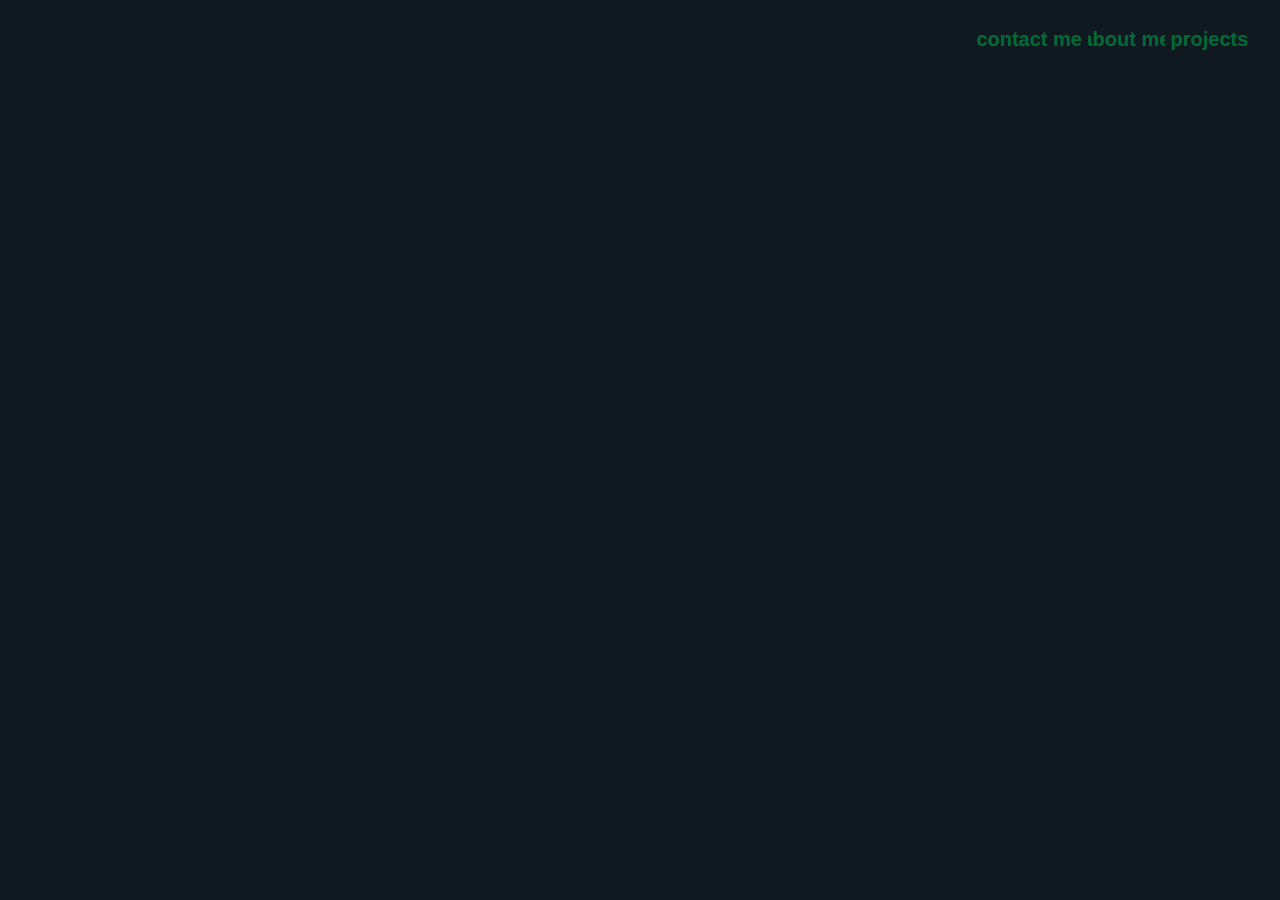
<file: index.html>
<!DOCTYPE html>
<html lang="en">
<head>
    <title>Home</title>
                
    <link rel="stylesheet" href="style.css">
    <meta name="viewport" content="width=device-width, initial-scale=0.5">


</head>
<body>
    <h1>ADHYUTH KIRAN</h1>
    <p class="idek">
        
    </p>

    <a href="about me.html" target="_self">
        <button class="about-me">
            about me
        </button>
    </a>

    <a href="projects.html" target="_self">
        <button class="project">
            projects
        </button>
    </a>

    

    <!--<a href="resume.html" target="_self">
        <button class="resume">
            resume
        </button>
    </a>
    .resume{
            background-color:#101820FF ;
          color: #006B38FF;
          border: none;
          font-size: 1.25em;
          text-align: center;
          font-weight: bold;
          position: absolute;
          top: 2%;
          right: 15%;
          transition: color 0.15s;

        }-->

    <a href="contact.html" target="_self">
        <button class="contact">
            contact me
        </button>
    </a>


</body>
</html>
</file>
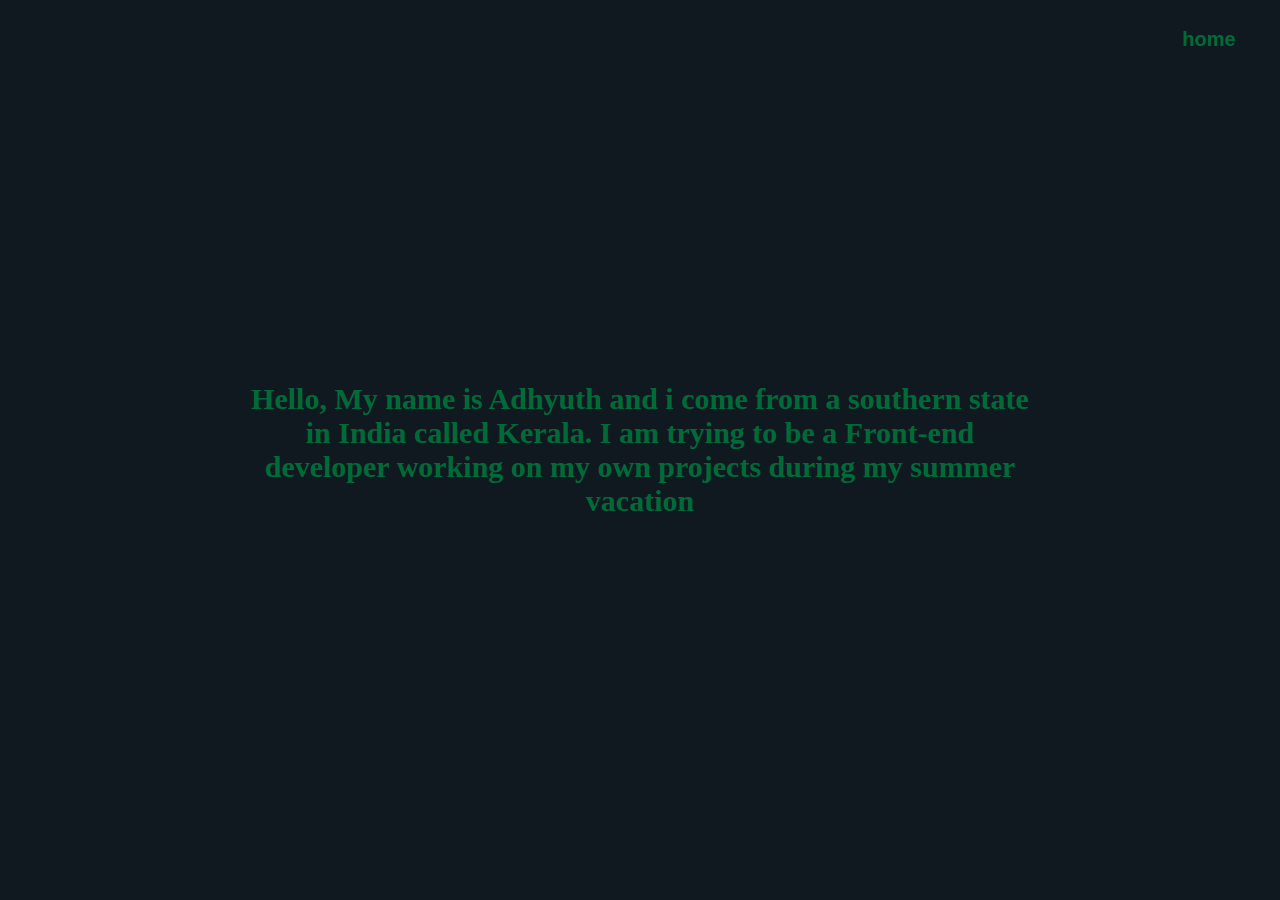
<file: about me.html>
<!DOCTYPE html>
<html lang="en">
<head>
    <title>About Me</title>

    <style type="text/css">
        body
        {
            padding: 0;
            margin: 0;
            background: #101820FF;
            color: #006B38FF;
        }

        @keyframes popup {
            from{
                opacity: 0%;
            }
            to{
                opacity: 100%;
            }
        }

        .para{
            background: #101820FF;
            color: #006B38FF;
            font-size: 30px;
            font-weight: bold;
            animation: popup 1s forwards;
            
        }

        .main-par{
            position: absolute;
            text-align: center;
            top: 50%;
            left: 50%;
            transform: translateX(-50%) translateY(-50%);
            width: 800px;
            display: inline-block;
            animation: popup 1s forwards;

        }
        
        .home{
            background: #101820FF;
            color: #006B38FF;
            border: none;
            font-size: 1.25em;
            text-align: center;
            font-weight: bold;
            position: absolute;
            top: 3%;
            right: 3%;
            transition: color 0.15s;
            font-family: Arial, Helvetica, sans-serif;
            transition: color 0.15s, scale 0.15s;
            animation: popup 1s forwards;
            
        }
        
        .home:hover{
            cursor: pointer;
            color: rgba(0, 107, 55, 0.699);
            scale: 105%;
        }
        
        
    </style>
</head>
<body>
    <div class="main-par">
        <p class="para">
            Hello, My name is Adhyuth and i come from a southern state in India called Kerala. I am trying to be a Front-end developer working on my own projects during my summer vacation
        </p>
    </div>

    <a href="index.html" target="_self">
        <button class="home">
            home
        </button>
    </a>

    
    
</body>
</html>
</file>
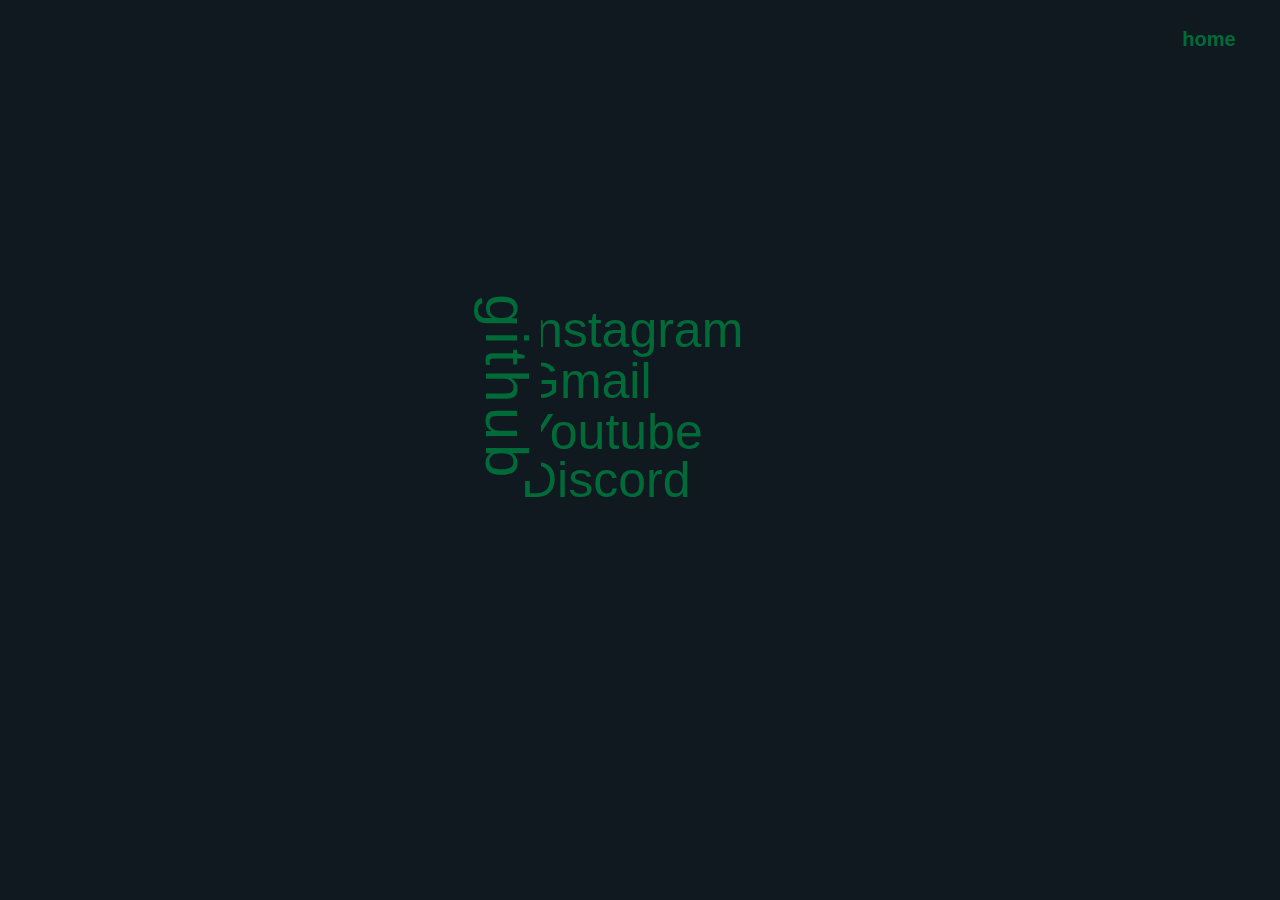
<file: contact.html>
<!DOCTYPE html>
<html lang="en">
<head>
    <title>contact me</title>

    <style>

        body
        {
            padding: 0;
            margin: 0;
            background: #101820FF;
            color: #006B38FF;
        }

        p{
            background: #101820FF;
            color: #006B38FF;
            font-family: Arial, Helvetica, sans-serif;
        }

        @keyframes popup {
            from{
                opacity: 0%;
            }
            to{
                opacity: 100%;
            }
        }

        .links{
            position: absolute; 
            top: 50%;
            left: 50%;
            transform: translateX(-50%) translateY(-50%);
            border: #006B38FF;
            width: 500px;
            height: 300px;
            animation: popup 1s forwards;

        }

        .home{
            background: #101820FF;
            color: #006B38FF;
            border: none;
            font-size: 1.25em;
            text-align: center;
            font-weight: bold;
            position: absolute;
            top: 3%;
            right: 3%;
            transition: color 0.15s;
            font-family: Arial, Helvetica, sans-serif;
            transition: color 0.15s, scale 0.15s;
            animation: popup 1s forwards;
        }
        
        .home:hover{
            cursor: pointer;
            color: rgba(0, 107, 55, 0.699);
            scale: 105%;
        }

        .insta{
          background-color:#101820FF ;
          color: #006B38FF;
          border: none;
          font-family: Arial, Helvetica, sans-serif;
          font-size: 50px;
          position: absolute;
          left: 25%;
          animation: popup 1s forwards;
        }

        .insta:hover{
            cursor: pointer;
            color: rgba(0, 107, 55, 0.699); 
        }

        .gmail{
          background-color:rgba(16, 24, 32, 0) ;
          color: #006B38FF;
          border: none;
          font-family: Arial, Helvetica, sans-serif;
          font-size: 50px;
          position: absolute;
          top: 17%;
          left: 25%;
          transition: color 0.15s;
          animation: popup 1s forwards;
        }

        .gmail:hover{
            cursor: pointer;
            color: rgba(0, 107, 55, 0.699); 
        }

        .yt{
          background-color:#101820FF ;
          color: #006B38FF;
          border: none;
          font-family: Arial, Helvetica, sans-serif;
          font-size: 50px;
          position: absolute;
          top: 34%;
          left: 25%;
          transform: color 0.15s;
          animation: popup 1s forwards;
        }

        .yt:hover{
            cursor: pointer;
            color: rgba(0, 107, 55, 0.699); 
        }

        .hub{
            writing-mode: vertical-lr;
            transition: color 0.15s;
        }


        .git{
          background-color:rgba(16, 24, 32, 0) ;
          color: #006B38FF;
          border: none;
          font-family: Arial, Helvetica, sans-serif;
          font-size: 60px;
          text-align: left;
          width: 90px;
          letter-spacing: 4px;
          transition: color 0.15s;
          writing-mode: vertical-rl;
          position: absolute;
          top: 32%;
          left: 40%;
          animation: popup 1s forwards;
        }

        .hub:hover{
            cursor: pointer;
            color: rgba(0, 107, 55, 0.699); 
        }

        .disc{
          background-color:#101820FF ;
          color: #006B38FF;
          border: none;
          font-family: Arial, Helvetica, sans-serif;
          font-size: 50px;
          transition: color 0.15s;
          position: absolute;
          top: 50%;
          left: 25%;
          animation: popup 1s forwards;
        }

        .disc:hover{
            cursor: pointer;
            color: rgba(0, 107, 55, 0.699); 
        }


    </style>
</head>
<body>

    <a href="index.html" target="_self">
        <button class="home">
            home
        </button>
    </a>

    <div class="links">
        <a href="https://www.instagram.com/adhyuthh/" target="_blank">
            <button class="insta">
                Instagram
            </button>
        </a>
        <br>

        <a href="mailto:adhyuthe@gmail.com" title="click to copy!">
            <button class="gmail">
                Gmail
            </button>
        </a>

        
        <br>

        <a href="https://www.youtube.com/channel/UCj9YgtVwx-LTGpCok03Bm5A" target="_blank">
            <button class="yt">
                Youtube
            </button>
        </a>

        <br>

        <a>
            <button class="disc">
                Discord
            </button>
        </a>

    </div>

    <a href="https://github.com/beastylikestocode" target="_blank">
        <button class="git">
            <p class="hub">github</p>
        </button>
    </a>



    
    
</body>
</html>
</file>
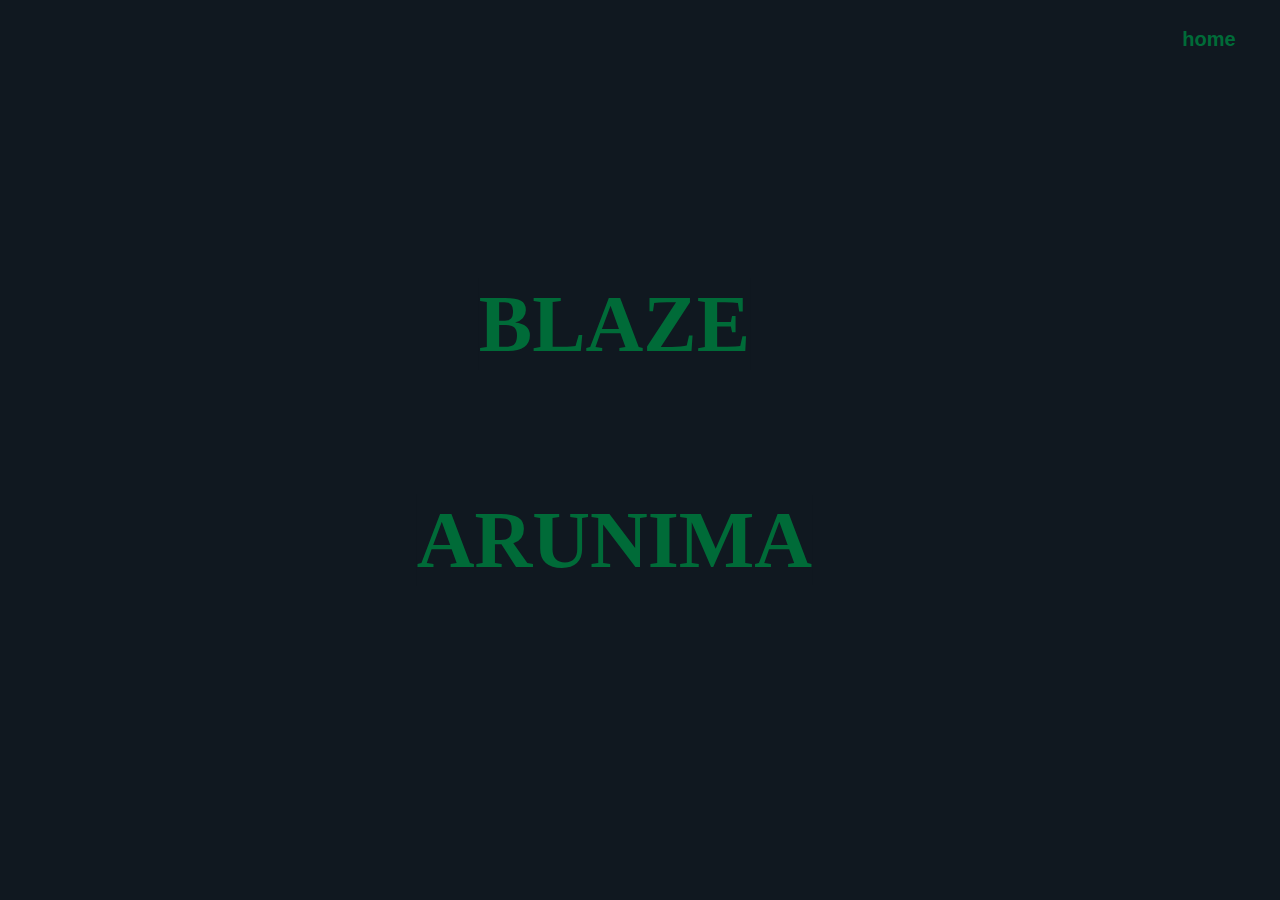
<file: projects.html>
<!DOCTYPE html>
<html lang="en">
<head>  
    <title>Projects</title>

    <style type="text/css">
        body
        {
            padding: 0;
            margin: 0;
            background: #101820FF;
            color: #006B38FF;
        }

        @keyframes popup {
            from{
                opacity: 0%;
            } 
            to{
                opacity: 100%;
            }
        }

        
        h1
        {
        font-size: 6em;
          margin: 0;
          padding: 0;
          text-align: center;
          font-family: 'fat_bros';
          font-weight: bold;
          position: absolute;
          top: 30%;
          left: 48%; 
          transform: translateX(-50%) translateY(-50%);
          cursor: default;
          animation: popup 1s forwards;

        }
        .home{
            background: #101820FF;
            color: #006B38FF;
            border: none;
            font-size: 1.25em;
            text-align: center;
            font-weight: bold;
            position: absolute;
            top: 3%;
            right: 3%;
            transition: color 0.15s;
            font-family: Arial, Helvetica, sans-serif;
            animation: popup 1s forwards;
        }
        
        .home:hover{
            cursor: pointer;
            color: rgba(0, 107, 55, 0.699);
        }

        .blaze{
            font-size: 5em;
            margin: 0;
            padding: 0;
            border: none;
            background: #101820FF;
            text-align: center;
            font-family: 'fat_bros';
            font-weight: bold;
            position: absolute;
            color: #006B38FF;
            top: 36%;
            left: 48%; 
            transform: translateX(-50%) translateY(-50%);
            cursor: default;
            transition: color 0.15s;
            animation: popup 1s forwards;  
        }

        .blaze:hover{
            cursor: pointer;
            color: rgba(0, 107, 55, 0.699);
        }

        .arunima{
            font-size: 5em;
            margin: 0;
            padding: 0;
            border: none;
            background: #101820FF;
            text-align: center;
            font-family: 'fat_bros';
            font-weight: bold;
            position: absolute;
            color: #006B38FF;
            top: 60%;
            left: 48%;
            transform: translateX(-50%) translateY(-50%);
            cursor: default;
            transition: color 0.15s;
            animation: popup 1s forwards;  
        }

        .arunima:hover{
            cursor: pointer;
            color: rgba(0, 107, 55, 0.699);
        }

    </style>
</head>
<body>

    

    <a href="https://blaze.cartes.in/" target="_blank">
        <button class="blaze">
            BLAZE
        </button>
    </a>

    <a href="https://arunima.cartes.in/" target="_blank">
        <button class="arunima">
            ARUNIMA
        </button>
    </a>

    <a href="index.html" target="_self">
        <button class="home">
            home
        </button>
    </a>
    
    
</body>
</html>
</file>
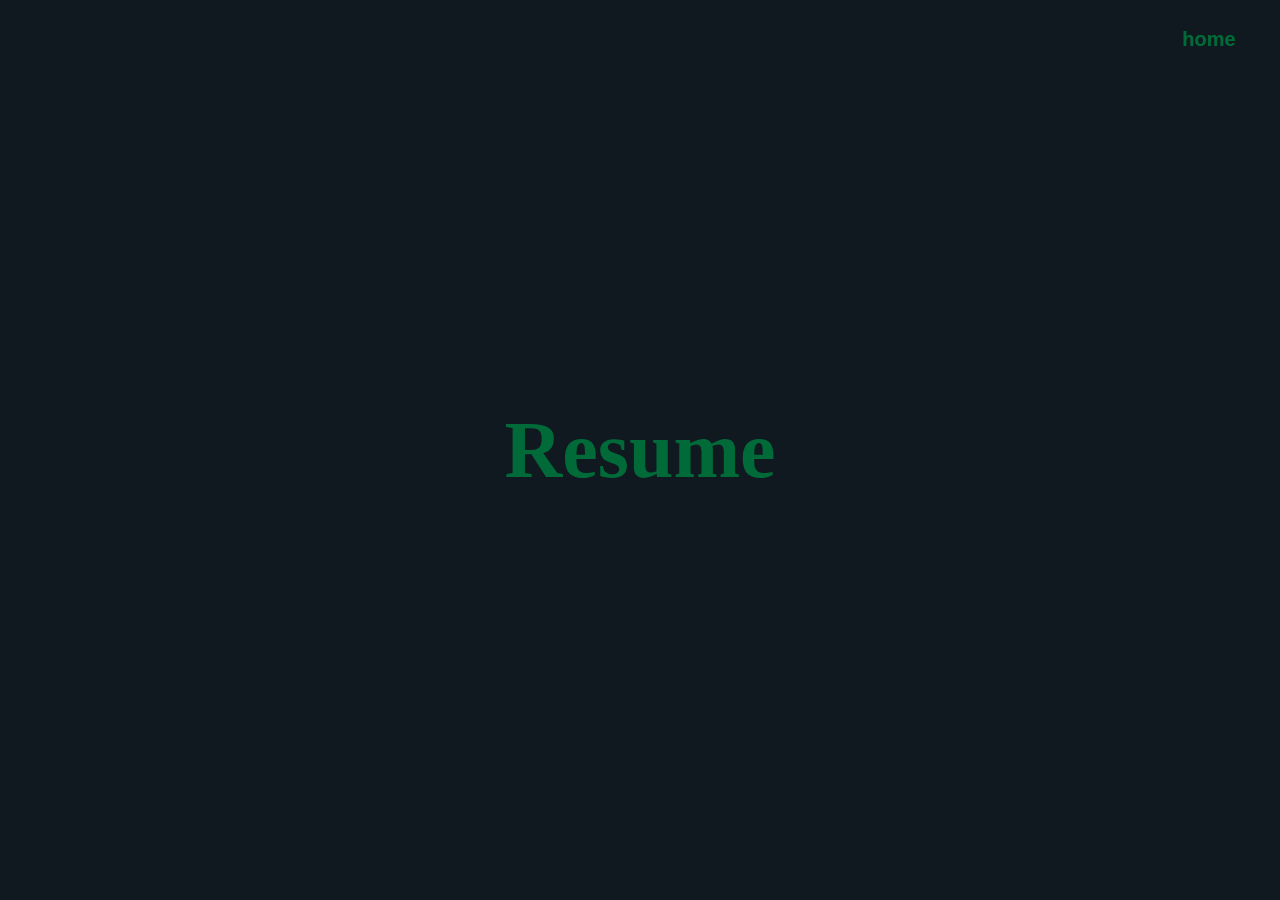
<file: resume.html>
<!DOCTYPE html>
<html lang="en">
<head>
    <title>Resume</title>
    <style type="text/css">
        body
        {
            padding: 0;
            margin: 0;
            background: #101820FF;
            color: #006B38FF;
        }
        
        h1
        {
        font-size: 5em;
          margin: 0;
          padding: 0;
          text-align: center;
          font-family: 'fat_bros';
          font-weight: bold;
          position: absolute;
          top: 50%;
          left: 50%; 
          transform: translateX(-50%) translateY(-50%);
          cursor: default;

        }
        

        .home{
            background: #101820FF;
            color: #006B38FF;
            border: none;
            font-size: 1.25em;
            text-align: center;
            font-weight: bold;
            position: absolute;
            top: 3%;
            right: 3%;
            transition: color 0.15s;
            font-family: Arial, Helvetica, sans-serif;
        }
        
        .home:hover{
            cursor: pointer;
            color: rgba(0, 107, 55, 0.699);
        }
        
    </style>



</head>
<body>
    <h1>Resume</h1>

    <a href="index.html" target="_self">
        <button class="home">
            home
        </button>
    </a>
</body>
</html>
</file>
<file: style.css>
button
{
  font-family: Arial, Helvetica, sans-serif ;
}
  
body
{
  padding: 0;
             
  margin: 0;
  background: #101820FF;
  color: #006B38FF;
}

h1
{
  font-size: 5em;
  opacity: 0%;
  margin: 0;
  padding: 0;
  text-align: center;
  font-family: 'fat_bros';
  font-weight: bold;
  position: absolute;
  top: 50%;
  left: 48%; 
  transform: translateX(-50%) translateY(-50%);
  cursor: default;
  animation: popup 1s forwards;
}

@keyframes dropdown {
  from{
    transform: translateY(0px);
    opacity: 0%;
  }
  
  to{
    transform: translateY(25px);
    opacity: 100%;
  }
}

@keyframes popup {
  from{
    opacity: 0%;
  }

  to{
    opacity: 100%;
  }
}


.idek
{
  font-size: 1.5em;
  margin: 0;
  padding: 0;
  text-align: center;
  font-family: 'Times New Roman', Times, serif;
  font-weight: bold;
  position: absolute;
  top: 56%;
  right: 40%; 
  transform: translateX(-50%) translateY(-50%);
  cursor: default;
        
}

.about-me
{
  background-color:#101820FF ;
  color: #006B38FF;
  border: none;
  font-size: 1.25em;
  text-align: center;
  font-weight: bold;
  position: absolute;
  top: 3%;
  right: 8.1%;
  transition: color 0.15s, scale 0.15s;
  animation: popup 1s forwards;
}

.about-me:hover
{
  cursor: pointer;
  color: rgba(0, 107, 55, 0.699);
  scale: 105%;
}


.project{
  background-color: #101820FF;
  color: #006B38FF;
  border: none;
  font-size: 1.25em;
  text-align: center;
  font-weight: bold;
  position: absolute;
  top: 3%;
  right: 2%;
  transition: color 0.15s, scale 0.15s;
  animation: popup 1s forwards;
            
}

.project:hover
{
  cursor: pointer;
  color: rgba(0, 107, 55, 0.699);
  scale: 105%;
  
}

        

.contact{
  background-color:#101820FF ;
  color: #006B38FF;
  border: none;
  font-size: 1.25em;
  text-align: center;
  font-weight: bold;
  position: absolute;
  top: 3%;
  right: 15%;
  transition: color 0.15s, scale 0.15s;
  animation: popup 1s forwards;

}

.contact:hover{
  cursor: pointer;
   color: rgba(0, 107, 55, 0.699); 
  scale: 105%;
}
</file>
